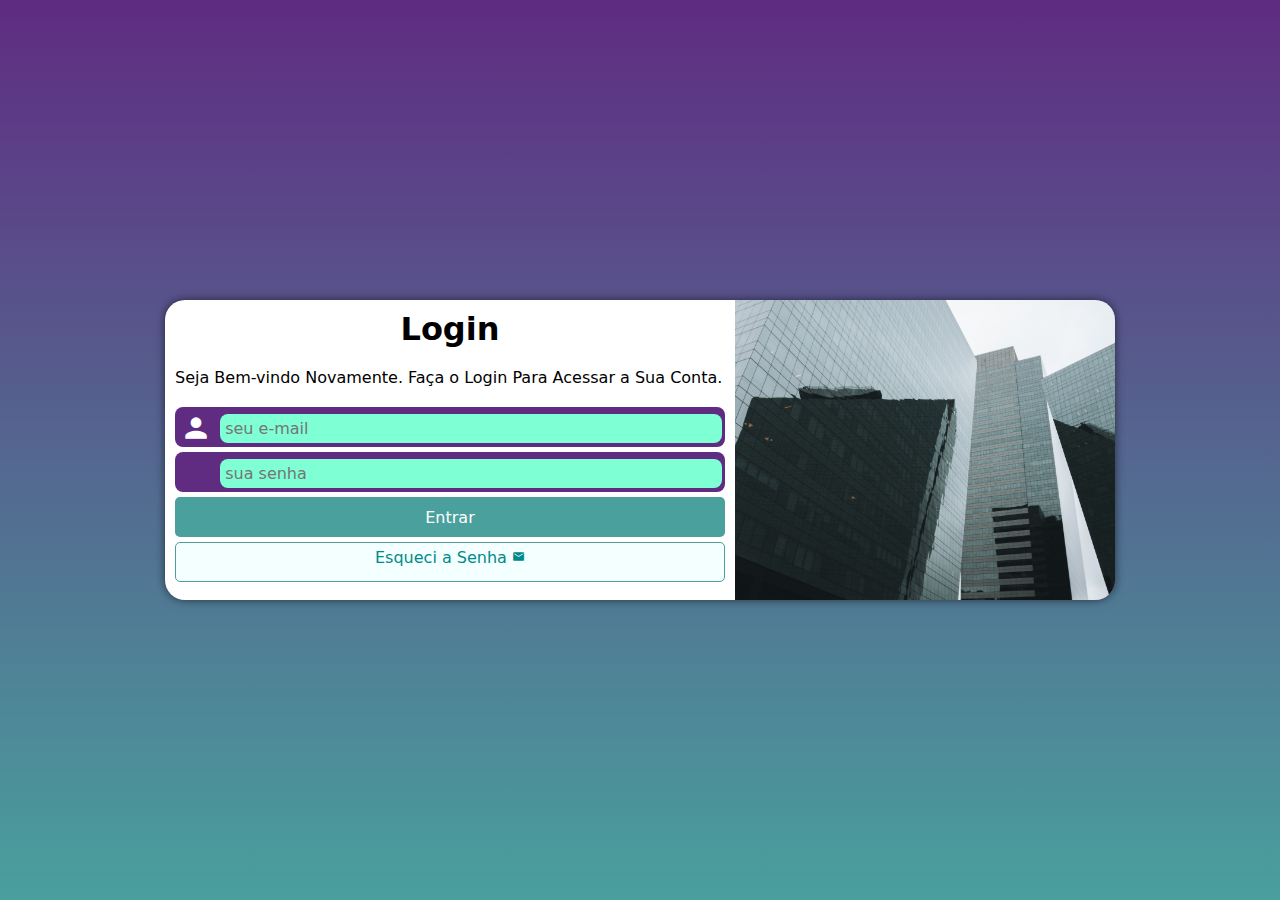
<file: index.html>
<!DOCTYPE html>
<html lang="pt-br">
<head>
    <meta charset="UTF-8">
    <meta name="viewport" content="width=device-width, initial-scale=1.0">
    <title>Projeto Tela De Login - MediaQuery</title>
    <link rel="stylesheet" href="estilos/style.css">
    <link rel="stylesheet" href="estilos/media-query.css">
    <link href="https://fonts.googleapis.com/icon?family=Material+Icons" rel="stylesheet">
</head>
<body>
    <main>
        <section id="login">

            <div id="imagem">
                <!--Imagem Colocada Em CSS-->
            </div>

            <div id="formulario">
                <h1>Login</h1>
                <p>Seja Bem-vindo Novamente. Faça o Login Para Acessar a Sua Conta.</p>

                <form action="pages/login.html" method="post" autocomplete="on">
                    <div class="campo">
                        <span class="material-icons">person</span>
                        <input type="email" name="email" id="email" placeholder=" seu e-mail" required autocomplete="email" maxlength="30">
                         <label for="email">E</label>                       
                    </div>

                    <div class="campo">
                        <span class="material-icons">key</span>
                        <input type="password" name="senha" id="senha" placeholder=" sua senha" required minlength="8" maxlength="20" autocomplete="current-password">         
                        <label for="senha">S</label>
                    </div>
                    <input type="submit" value="Entrar">
                    <a class="button" href="pages/esqueci.html" target="_blank">
                        Esqueci a Senha <span class="material-icons">mail</span>
                    </a>
                </form>
            </div>
        </section>
    </main>
</body>
</html>
</file>
<file: estilos/style.css>
@charset "UTF-8";

/*
    Paleta de Cores;
    Verde: #49a09d
    Lilás: #5f2c82
*/

:root {
    --verde: #49a09d;
    --lilas: #5f2c82;
}

* {
    font-family: system-ui, -apple-system, BlinkMacSystemFont, 'Segoe UI', Roboto, Oxygen, Ubuntu, Cantarell, 'Open Sans', 'Helvetica Neue', sans-serif;
    margin: 0px;
    padding: 0px;
    box-sizing: border-box;
}

html, body {
    background-color: var(--lilas);
    height: 100vh;
    width: 100vw;
}

main {
    position: relative;
    width: 100vw;
    height: 100vh;
}

section#login {
    position: absolute;
    top: 50%;
    left: 50%;
    overflow: hidden;

    background-color: white;
    width: 250px;
    height: 520px;
    border-radius: 20px;
    box-shadow: 0px 0px 10px rgba(0, 0, 0, 0.572);

    /* 
    SEMPRE QUE TIVER UMA TRANSFORMAÇÃO/TRANSIÇAO PARA FAZER, COLOQUE PARA SER FEITO NO FINAL. 
    */
    transform: translate(-50%, -50%);    
    transition: width 0.4s, height 0.4s;
    transition-timing-function: ease;
}

div#imagem {
    background: var(--lilas) url(../images/pattern.jpg);
    height: 200px;
    background-size: cover;
    background-repeat: no-repeat;
    background-position: left bottom;
    display: block;
}

div#formulario {
    display: block;
    padding: 10px;
}

div#formulario h1 {
    text-align: center;
    margin-bottom: 10px;
}

div#formulario p {
    font-size: 1.1em;
}

form > div.campo {
    background-color: var(--lilas);
    width: 100%;
    display: block;
    height: 40px;
    border-radius: 8px;
    margin: 5px 0px;
}

form label {
    display: none;
}

div.campo > span {
    color: white;
    font-size: 2em;
    width: 40px;
    padding: 5px;
}

div.campo input {
    background-color: aquamarine;
    font-size: 1em;
    width: calc(100% - 48px);
    height: 73%;
    border: none;
    border-radius: 8px;
    /* SEMPRE QUE TIVER UMA TRANSFORMAÇÃO/TRANSIÇAO PARA FAZER, COLOQUE PARA SER FEITO NO FINAL. */
    transform: translateY(-10px);
}

div.campo input:focus-within {
    background-color: white;
    outline: none;
}

input[type=submit] {
    display: block;
    font-size: 1em;
    width: 100%;
    height: 40px;
    background-color: var(--verde);
    color: white;
    border: none;
    border-radius: 5px;
}

input[type=submit]:hover {
    background-color: #286e6c;
    cursor: pointer;
}

form a.button {
    display: block;
    text-align: center;
    font-size: 1em;
    width: 100%;
    height: 40px;
    background-color: #f4ffff;
    border: 1px solid #49a09d;
    border-radius: 5px;
    text-decoration: none;
    color: darkcyan;
    padding-top: 5px;
    margin-top: 5px;
}

form a.button:hover {
    cursor: pointer;
    background-color: aquamarine;
}

form > a.button > span {
    font-size: 0.8em;
}
</file>
<file: estilos/media-query.css>
@charset "UTF-8";

/*
-- Typical Devices Breakpoints: --

Pequenas Telas: 0px - 600px
Celular: 600px - 768px
Tablet: 7680px - 992px
Desktop: 992px - 1200px
Grandes Telas: Acima De 1200px
*/

@media screen and (min-width: 768px) and (max-width: 992px) {
    body {
        background-image: linear-gradient(to top, var(--verde), var(--lilas));
    }
    section#login {
        width: 80vw;
        height: 300px;
    }
    div#imagem {
        float: left;
        width: 30%;
        height: 100%;
    }
    div#formulario {
        float: right;
        width: 70%;
    }
}

@media screen and (min-width: 992px) {
    body {
        background-image: linear-gradient(to top, var(--verde), var(--lilas));
    }
    section#login {
        width: 950px;
        height: 300px;
    }
    div#imagem {
        float: right;
        width: 40%;
        height: 100%;
    }
    div#formulario {
        float: left;
        width: 60%;
    }

    div#formulario p {
        font-size: 1em;
        margin: 20px 0px;
    }
}
</file>
